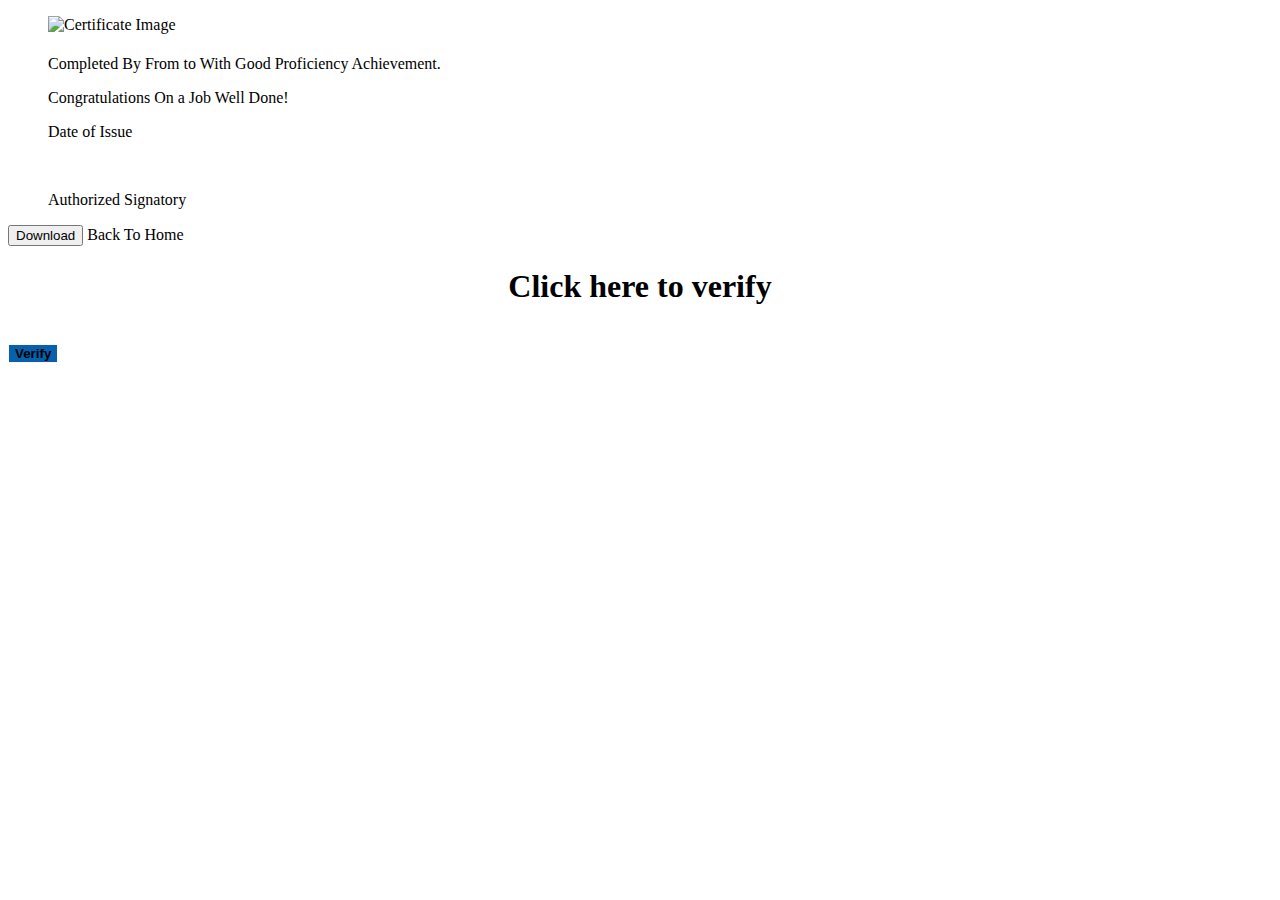
<file: src/main/resources/templates/Certificate/certificate.html>
<!DOCTYPE html>
<html lang="en" xmlns:th="https://www.thymeleaf.org">

<head>
    <meta charset="UTF-8">
    <meta name="viewport" content="width=device-width, initial-scale=1.0">
    <title>Certificate</title>
    <link rel="stylesheet" th:href="@{/CSS/certificate.css}">
    <link rel="stylesheet" th:href="@{/FragmentsCSS/Fragments.css}">
</head>

<body>
    <main>
        <div class="certificate-wrapper">
            <figure>
                <img th:src="@{/Images/certificate-bg.jpg}" alt="Certificate Image">
                <article>
                    <h1 th:text="${obj.course}"></h1>
                    <p>Completed By <b th:text="${obj.name}"></b> From <b th:text="${obj.strating_date}"></b> to <b
                            th:text="${obj.ending_date}"></b> With Good
                        Proficiency Achievement.</p>
                    <p>Congratulations On a Job Well Done!</p>
                    <footer>
                        <div class="date-of-issue">
                            <b th:text="${obj.date_of_issue}"></b>
                            <p class="text">Date of Issue</p>
                        </div>
                        <div class="signature">
                            <p alt="Signature-Photo"></p><br>
                            <p>Authorized Signatory</p>
                        </div>
                    </footer>
                </article>
            </figure>
        </div>

        <div id="download-div" th:if="${obj.certificate_status}">
            <button class="download" onclick=window.print()>Download</button>
            <a th:href="@{/}">Back To Home</a>
        </div>

        <div th:unless="${obj.certificate_status}">
            <h1 style="text-align: center;">Click here to verify </h1><br>
            <a th:href="@{/verify/{ty}/{id} (id=${obj.id},ty=${type})}"><button class="download"
                    style="background-color: rgb(7, 96, 173); border: 1px seashell solid;"><b>Verify</b></button></a>
        </div>
    </main>
</body>

</html>
</file>
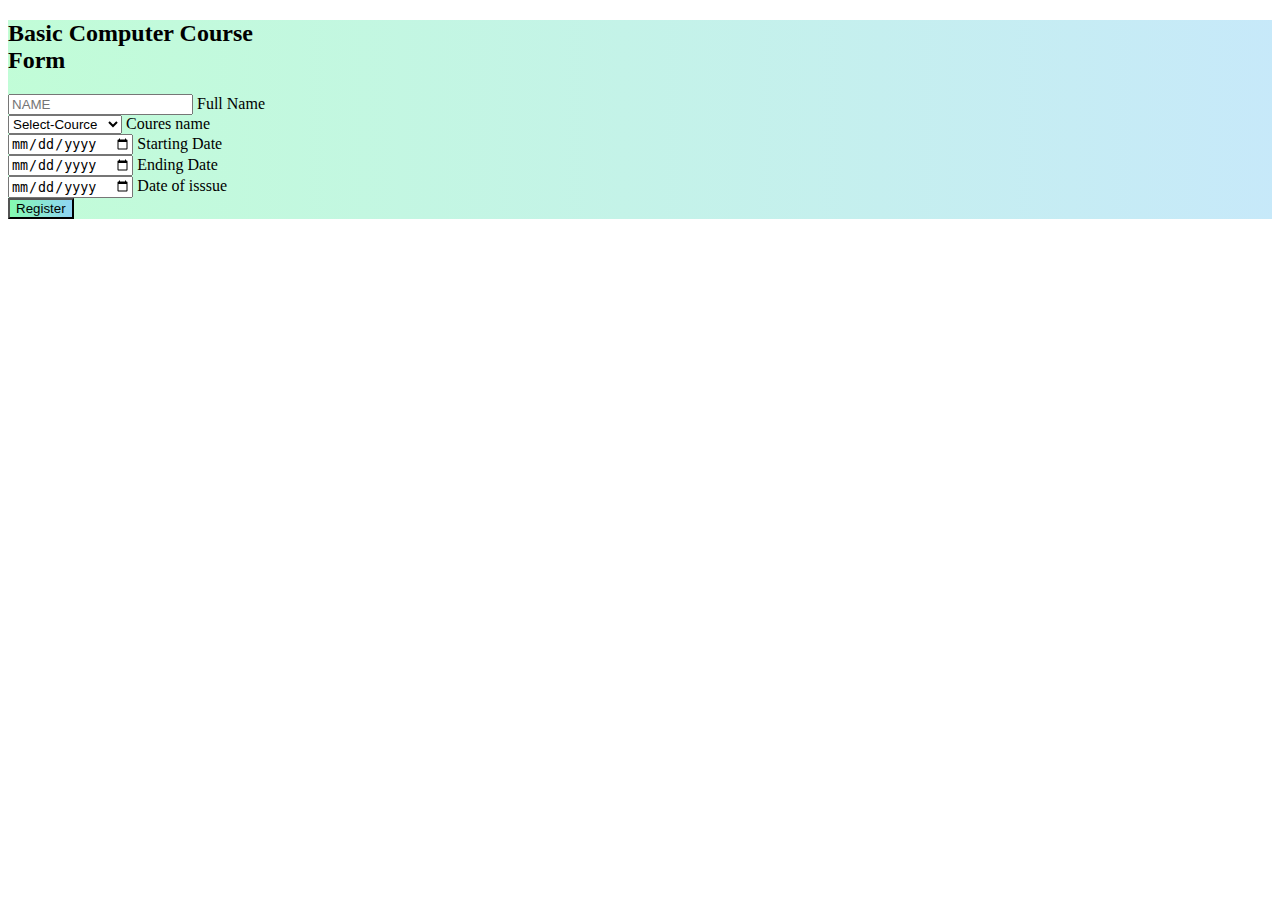
<file: src/main/resources/templates/CoursesForm/Basic.html>
<!DOCTYPE html>
<html lang="en" xmlns:th="https://www.thymeleaf.org">

<head>
    <title>Document</title>
</head>

<style>
    .gradient-custom-3 {
        /* fallback for old browsers */
        background: #84fab0;

        /* Chrome 10-25, Safari 5.1-6 */
        background: -webkit-linear-gradient(to right, rgba(132, 250, 176, 0.5), rgba(143, 211, 244, 0.5));

        /* W3C, IE 10+/ Edge, Firefox 16+, Chrome 26+, Opera 12+, Safari 7+ */
        background: linear-gradient(to right, rgba(132, 250, 176, 0.5), rgba(143, 211, 244, 0.5))
    }

    .gradient-custom-4 {
        /* fallback for old browsers */
        background: #84fab0;

        /* Chrome 10-25, Safari 5.1-6 */
        background: -webkit-linear-gradient(to right, rgba(132, 250, 176, 1), rgba(143, 211, 244, 1));

        /* W3C, IE 10+/ Edge, Firefox 16+, Chrome 26+, Opera 12+, Safari 7+ */
        background: linear-gradient(to right, rgba(132, 250, 176, 1), rgba(143, 211, 244, 1))
    }
</style>


<link th:href="@{https://cdn.jsdelivr.net/npm/bootstrap@5.3.3/dist/css/bootstrap.min.css}" rel="stylesheet"
    integrity="sha384-QWTKZyjpPEjISv5WaRU9OFeRpok6YctnYmDr5pNlyT2bRjXh0JMhjY6hW+ALEwIH" crossorigin="anonymous">

<body>
    <section class="vh-100 bg-image"
        style="background-image: url('https://mdbcdn.b-cdn.net/img/Photos/new-templates/search-box/img4.webp');">
        <div class="mask d-flex align-items-center h-100 gradient-custom-3">
            <div class="container h-8">
                <div class="row d-flex justify-content-center align-items-center h-100">
                    <div class="col-12 col-md-9 col-lg-7 col-xl-6">
                        <div class="card" style="border-radius: 15px;">
                            <div class="card-body p-5">
                                <h2 class="text-uppercase text-center mb-5">Basic Computer Course <br>Form</h2>

                                <form th:action="@{/add}" method="get" th:object="${obj}">

                                    <div data-mdb-input-init class="form-outline mb-4">
                                        <input type="text" id="form3Example1cg" class="form-control form-control-lg"
                                            placeholder="NAME" th:field="*{name}" />
                                        <label class="form-label" for="form3Example1cg">Full Name</label>
                                    </div>

                                    <div data-mdb-input-init class="form-outline mb-4">
                                        <!-- <input type="email" id="form3Example3cg" class="form-control form-control-lg" /> -->
                                        <select name="cars" id="cars" class="form-control form-control-lg"
                                            th:field="*{course}">
                                            <option value="">Select-Cource</option>
                                            <option value="Basic computer">Basic computer</option>
                                            <option value="Excel Basic">Excel Basic</option>
                                            <option value="Excel Advance">Excel Advance</option>
                                            <option value="Tally">Tally</option>
                                        </select>

                                        <label class="form-label" for="form3Example3cg">Coures name</label>
                                    </div>

                                    <div data-mdb-input-init class="form-outline mb-4">
                                        <input type="date" id="form3Example4cg" class="form-control form-control-lg"
                                            th:field="*{strating_date}" />
                                        <label class="form-label" for="form3Example4cg">Starting Date</label>
                                    </div>

                                    <div data-mdb-input-init class="form-outline mb-4">
                                        <input type="date" class="form-control form-control-lg"
                                            th:field="*{ending_date}" />
                                        <label class="form-label" for="form3Example4cdg">Ending Date</label>
                                    </div>

                                    <div data-mdb-input-init class="form-outline mb-4">
                                        <input type="date" id="form3Example4cdg" class="form-control form-control-lg"
                                            th:field="*{date_of_issue}" />
                                        <label class="form-label" for="form3Example4cdg">Date of isssue</label>
                                    </div>


                                    <div class="d-flex justify-content-center">
                                        <button type="submit" data-mdb-button-init data-mdb-ripple-init
                                            class="btn btn-success btn-block btn-lg gradient-custom-4 text-body">Register</button>
                                    </div>

                                </form>

                            </div>
                        </div>
                    </div>
                </div>
            </div>
        </div>
    </section>

</body>

</html>
</file>
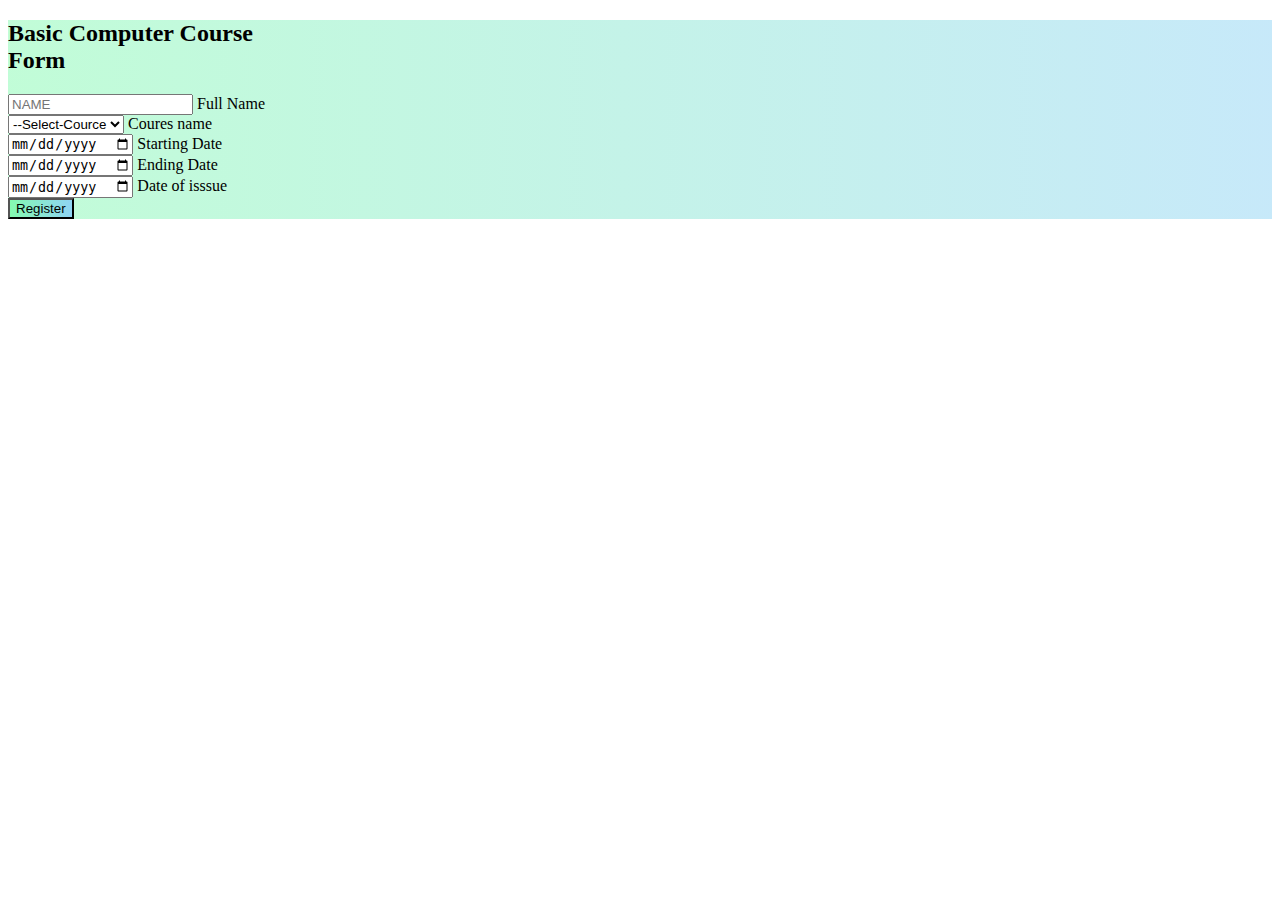
<file: src/main/resources/templates/CoursesForm/CoursesForm.html>
<!DOCTYPE html>
<html lang="en" xmlns:th="https://www.thymeleaf.org">

<head>
    <title>Document</title>
</head>

<style>
    .gradient-custom-3 {
    /* fallback for old browsers */
    background: #84fab0;
    
    /* Chrome 10-25, Safari 5.1-6 */
    background: -webkit-linear-gradient(to right, rgba(132, 250, 176, 0.5), rgba(143, 211, 244, 0.5));
    
    /* W3C, IE 10+/ Edge, Firefox 16+, Chrome 26+, Opera 12+, Safari 7+ */
    background: linear-gradient(to right, rgba(132, 250, 176, 0.5), rgba(143, 211, 244, 0.5))
    }
    .gradient-custom-4 {
    /* fallback for old browsers */
    background: #84fab0;
    
    /* Chrome 10-25, Safari 5.1-6 */
    background: -webkit-linear-gradient(to right, rgba(132, 250, 176, 1), rgba(143, 211, 244, 1));
    
    /* W3C, IE 10+/ Edge, Firefox 16+, Chrome 26+, Opera 12+, Safari 7+ */
    background: linear-gradient(to right, rgba(132, 250, 176, 1), rgba(143, 211, 244, 1))
    }
    
</style>


<link th:href="@{https://cdn.jsdelivr.net/npm/bootstrap@5.3.3/dist/css/bootstrap.min.css}" rel="stylesheet"
    integrity="sha384-QWTKZyjpPEjISv5WaRU9OFeRpok6YctnYmDr5pNlyT2bRjXh0JMhjY6hW+ALEwIH" crossorigin="anonymous">

<body>
    <section class="vh-100 bg-image"
        style="background-image: url('https://mdbcdn.b-cdn.net/img/Photos/new-templates/search-box/img4.webp');">
        <div class="mask d-flex align-items-center h-100 gradient-custom-3">
            <div class="container h-8">
                <div class="row d-flex justify-content-center align-items-center h-100">
                    <div class="col-12 col-md-9 col-lg-7 col-xl-6">
                        <div class="card" style="border-radius: 15px;">
                            <div class="card-body p-5">
                                <h2 class="text-uppercase text-center mb-5">Basic Computer Course <br>Form</h2>

                                <form th:action= "@{/add_basic}" method="get" th:object="${obj}">

                                    <div data-mdb-input-init class="form-outline mb-4">
                                        <input type="text" id="form3Example1cg" class="form-control form-control-lg" placeholder="NAME" th:field="*{name}"/>
                                        <label class="form-label" for="form3Example1cg">Full Name</label>
                                    </div> 

                                    <div data-mdb-input-init class="form-outline mb-4">
                                        <!-- <input type="email" id="form3Example3cg" class="form-control form-control-lg" /> -->
                                        <select name="cars" id="cars"  class="form-control form-control-lg" th:field="*{course}">
                                            <option value="">--Select-Cource</option>
                                            <option value="Basic computer">Basic computer</option>
                                            <option value="Excel Basic">Excel Basic</option>
                                            <option value="Excel Advance">Excel Advance</option>
                                            <option value="Tally">Tally</option>
                                          </select>

                                        <label class="form-label" for="form3Example3cg">Coures name</label>
                                    </div>

                                    <div data-mdb-input-init class="form-outline mb-4">
                                        <input type="date" id="form3Example4cg"
                                            class="form-control form-control-lg" th:field="*{strating_date}"/>
                                        <label class="form-label" for="form3Example4cg">Starting Date</label>
                                    </div>

                                    <div data-mdb-input-init class="form-outline mb-4">
                                        <input type="date" class="form-control form-control-lg"th:field="*{ending_date}" />
                                        <label class="form-label" for="form3Example4cdg">Ending Date</label>
                                    </div>

                                    <div data-mdb-input-init class="form-outline mb-4">
                                        <input type="date" id="form3Example4cdg"
                                            class="form-control form-control-lg" th:field="*{date_of_issue}"/>
                                        <label class="form-label" for="form3Example4cdg">Date of isssue</label>
                                    </div>


                                    <div class="d-flex justify-content-center">
                                        <button type="submit" data-mdb-button-init data-mdb-ripple-init
                                            class="btn btn-success btn-block btn-lg gradient-custom-4 text-body">Register</button>
                                    </div>

                                </form>

                            </div>
                        </div>
                    </div>
                </div>
            </div>
        </div>
    </section>

</body>

</html>
</file>
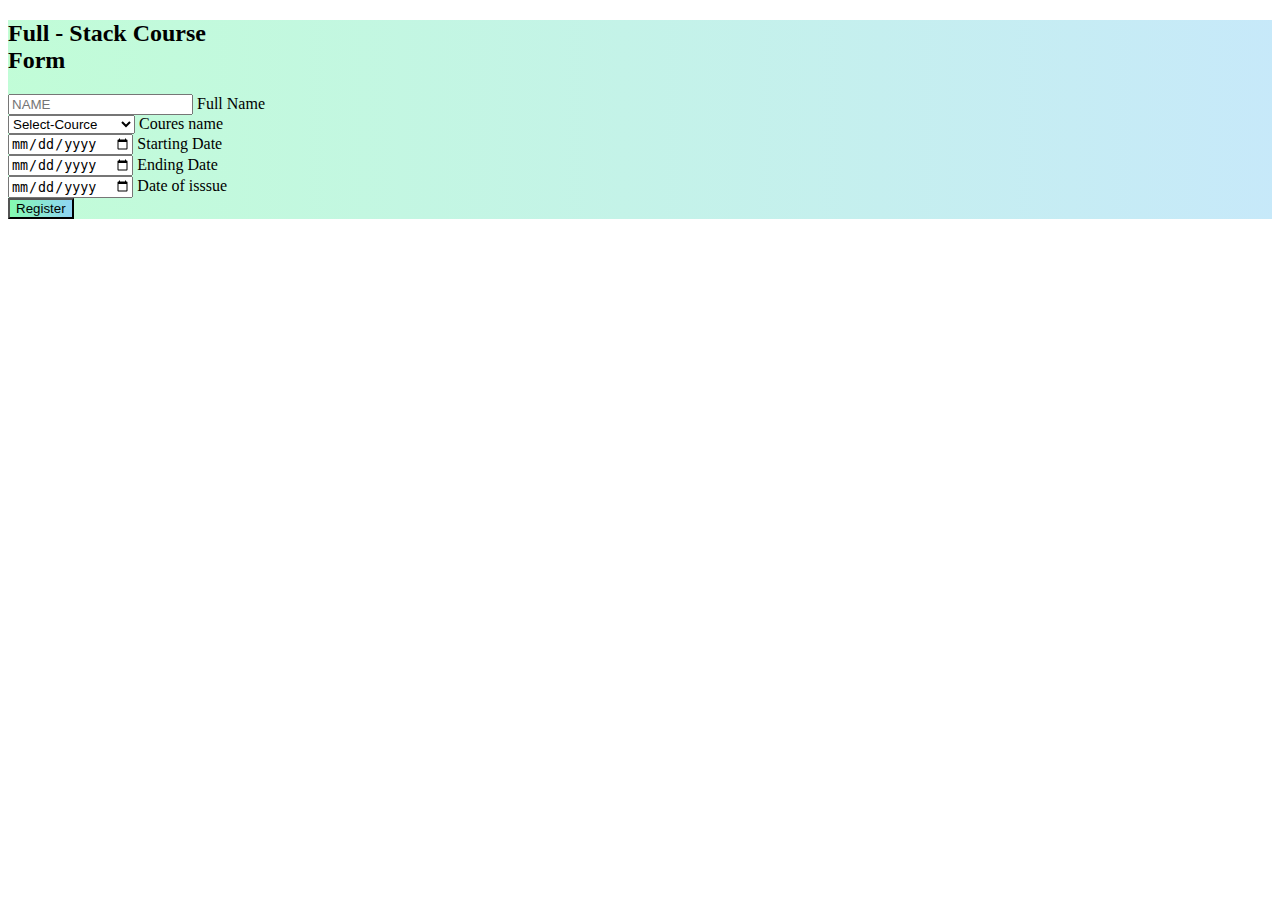
<file: src/main/resources/templates/CoursesForm/Full_stack.html>
<!DOCTYPE html>
<html lang="en" xmlns:th="https://www.thymeleaf.org">

<head>
    <title>Document</title>
</head>

<style>
    .gradient-custom-3 {
    /* fallback for old browsers */
    background: #84fab0;
    
    /* Chrome 10-25, Safari 5.1-6 */
    background: -webkit-linear-gradient(to right, rgba(132, 250, 176, 0.5), rgba(143, 211, 244, 0.5));
    
    /* W3C, IE 10+/ Edge, Firefox 16+, Chrome 26+, Opera 12+, Safari 7+ */
    background: linear-gradient(to right, rgba(132, 250, 176, 0.5), rgba(143, 211, 244, 0.5))
    }
    .gradient-custom-4 {
    /* fallback for old browsers */
    background: #84fab0;
    
    /* Chrome 10-25, Safari 5.1-6 */
    background: -webkit-linear-gradient(to right, rgba(132, 250, 176, 1), rgba(143, 211, 244, 1));
    
    /* W3C, IE 10+/ Edge, Firefox 16+, Chrome 26+, Opera 12+, Safari 7+ */
    background: linear-gradient(to right, rgba(132, 250, 176, 1), rgba(143, 211, 244, 1))
    }
    
</style>


<link th:href="@{https://cdn.jsdelivr.net/npm/bootstrap@5.3.3/dist/css/bootstrap.min.css}" rel="stylesheet"
    integrity="sha384-QWTKZyjpPEjISv5WaRU9OFeRpok6YctnYmDr5pNlyT2bRjXh0JMhjY6hW+ALEwIH" crossorigin="anonymous">

<body>
    <section class="vh-100 bg-image"
        style="background-image: url('https://mdbcdn.b-cdn.net/img/Photos/new-templates/search-box/img4.webp');">
        <div class="mask d-flex align-items-center h-100 gradient-custom-3">
            <div class="container h-8">
                <div class="row d-flex justify-content-center align-items-center h-100">
                    <div class="col-12 col-md-9 col-lg-7 col-xl-6">
                        <div class="card" style="border-radius: 15px;">
                            <div class="card-body p-5">
                                <h2 class="text-uppercase text-center mb-5">Full - Stack Course <br>Form</h2>

                                <form th:action= "@{/add_full}" method="get" th:object="${obj}">

                                    <div data-mdb-input-init class="form-outline mb-4">
                                        <input type="text" id="form3Example1cg" class="form-control form-control-lg" placeholder="NAME" th:field="*{name}"/>
                                        <label class="form-label" for="form3Example1cg">Full Name</label>
                                    </div> 

                                    <div data-mdb-input-init class="form-outline mb-4">
                                        <!-- <input type="email" id="form3Example3cg" class="form-control form-control-lg" /> -->
                                        <select name="cars" id="cars"  class="form-control form-control-lg" th:field="*{course}">
                                            <option value="">Select-Cource</option>
                                            <option value="MERN Stack"> MERN Stack</option>
                                            <option value="MEAN Stack"> MEAN Stack</option>
                                            <option value="Spring Boot">Spring Boot</option>
                                            <option value="Python Full-Stack">Python Full-Stack</option>
                                          </select>

                                        <label class="form-label" for="form3Example3cg">Coures name</label>
                                    </div>

                                    <div data-mdb-input-init class="form-outline mb-4">
                                        <input type="date" id="form3Example4cg"
                                            class="form-control form-control-lg" th:field="*{strating_date}"/>
                                        <label class="form-label" for="form3Example4cg">Starting Date</label>
                                    </div>

                                    <div data-mdb-input-init class="form-outline mb-4">
                                        <input type="date" class="form-control form-control-lg"th:field="*{ending_date}" />
                                        <label class="form-label" for="form3Example4cdg">Ending Date</label>
                                    </div>

                                    <div data-mdb-input-init class="form-outline mb-4">
                                        <input type="date" id="form3Example4cdg"
                                            class="form-control form-control-lg" th:field="*{date_of_issue}"/>
                                        <label class="form-label" for="form3Example4cdg">Date of isssue</label>
                                    </div>


                                    <div class="d-flex justify-content-center">
                                        <button type="submit" data-mdb-button-init data-mdb-ripple-init
                                            class="btn btn-success btn-block btn-lg gradient-custom-4 text-body">Register</button>
                                    </div>

                                </form>

                            </div>
                        </div>
                    </div>
                </div>
            </div>
        </div>
    </section>

</body>

</html>
</file>
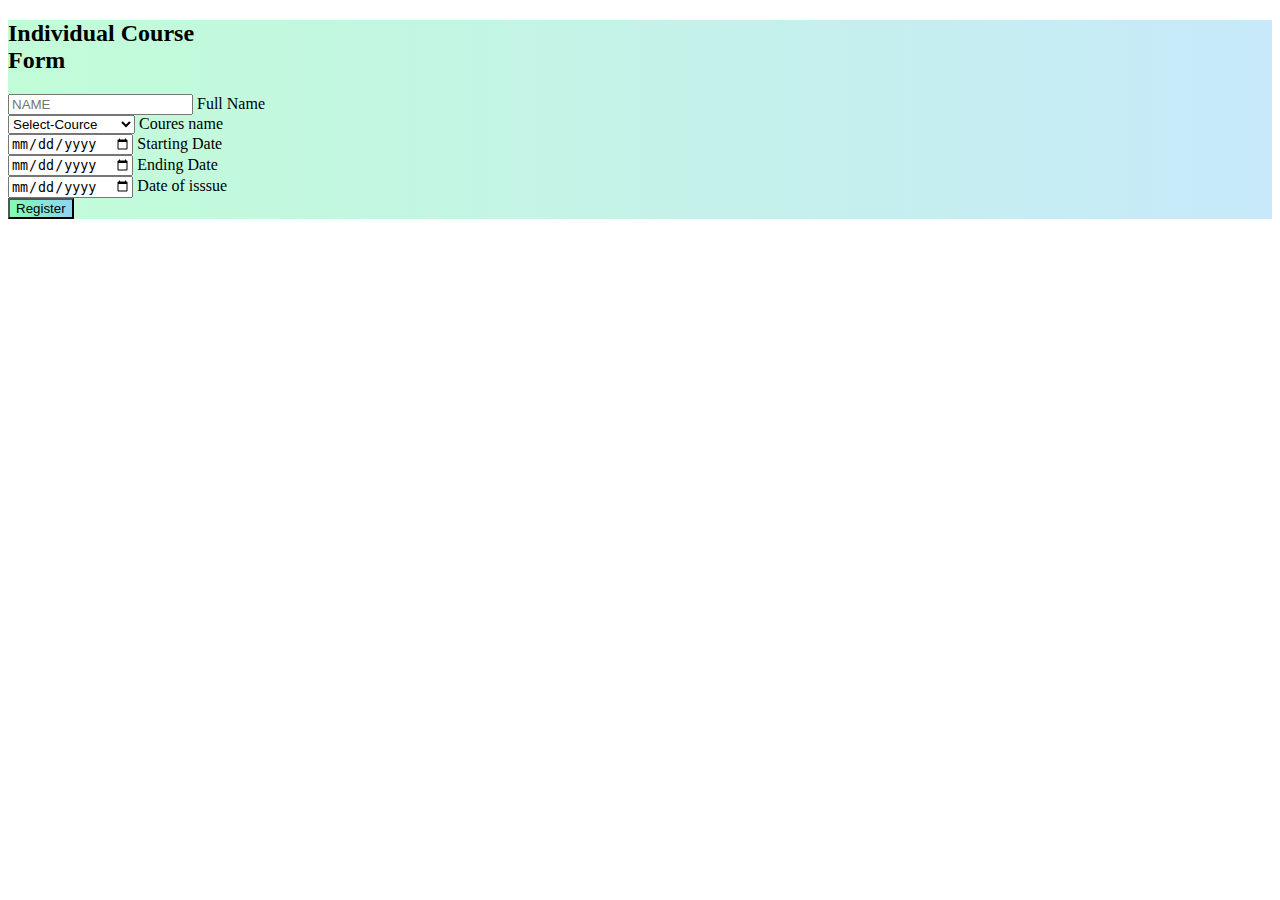
<file: src/main/resources/templates/CoursesForm/Individual.html>
<!DOCTYPE html>
<html lang="en" xmlns:th="https://www.thymeleaf.org">

<head>
    <title>Document</title>
</head>

<style>
    .gradient-custom-3 {
        /* fallback for old browsers */
        background: #84fab0;

        /* Chrome 10-25, Safari 5.1-6 */
        background: -webkit-linear-gradient(to right, rgba(132, 250, 176, 0.5), rgba(143, 211, 244, 0.5));

        /* W3C, IE 10+/ Edge, Firefox 16+, Chrome 26+, Opera 12+, Safari 7+ */
        background: linear-gradient(to right, rgba(132, 250, 176, 0.5), rgba(143, 211, 244, 0.5))
    }

    .gradient-custom-4 {
        /* fallback for old browsers */
        background: #84fab0;

        /* Chrome 10-25, Safari 5.1-6 */
        background: -webkit-linear-gradient(to right, rgba(132, 250, 176, 1), rgba(143, 211, 244, 1));

        /* W3C, IE 10+/ Edge, Firefox 16+, Chrome 26+, Opera 12+, Safari 7+ */
        background: linear-gradient(to right, rgba(132, 250, 176, 1), rgba(143, 211, 244, 1))
    }
</style>


<link th:href="@{https://cdn.jsdelivr.net/npm/bootstrap@5.3.3/dist/css/bootstrap.min.css}" rel="stylesheet"
    integrity="sha384-QWTKZyjpPEjISv5WaRU9OFeRpok6YctnYmDr5pNlyT2bRjXh0JMhjY6hW+ALEwIH" crossorigin="anonymous">

<body>
    <section class="vh-100 bg-image"
        style="background-image: url('https://mdbcdn.b-cdn.net/img/Photos/new-templates/search-box/img4.webp');">
        <div class="mask d-flex align-items-center h-100 gradient-custom-3">
            <div class="container h-8">
                <div class="row d-flex justify-content-center align-items-center h-100">
                    <div class="col-12 col-md-9 col-lg-7 col-xl-6">
                        <div class="card" style="border-radius: 15px;">
                            <div class="card-body p-5">
                                <h2 class="text-uppercase text-center mb-5">Individual Course <br>Form</h2>

                                <form th:action="@{/add_individ}" method="get" th:object="${obj}">

                                    <div data-mdb-input-init class="form-outline mb-4">
                                        <input type="text" id="form3Example1cg" class="form-control form-control-lg"
                                            placeholder="NAME" th:field="*{name}" />
                                        <label class="form-label" for="form3Example1cg">Full Name</label>
                                    </div>

                                    <div data-mdb-input-init class="form-outline mb-4">
                                        <!-- <input type="email" id="form3Example3cg" class="form-control form-control-lg" /> -->
                                        <select name="cars" id="cars" class="form-control form-control-lg"
                                            th:field="*{course}">
                                            <option value="">Select-Cource</option>
                                            <option value="C/C++"> C/C++</option>
                                            <option value="Java"> Java</option>
                                            <option value="Python">Python</option>
                                            <option value="Javascript">Javascript</option>
                                            <option value="Html/CSS">Html/CSS</option>
                                            <option value="DBMS">Database(DBMS)</option>
                                        </select>

                                        <label class="form-label" for="form3Example3cg">Coures name</label>
                                    </div>

                                    <div data-mdb-input-init class="form-outline mb-4">
                                        <input type="date" id="form3Example4cg" class="form-control form-control-lg"
                                            th:field="*{strating_date}" />
                                        <label class="form-label" for="form3Example4cg">Starting Date</label>
                                    </div>

                                    <div data-mdb-input-init class="form-outline mb-4">
                                        <input type="date" class="form-control form-control-lg"
                                            th:field="*{ending_date}" />
                                        <label class="form-label" for="form3Example4cdg">Ending Date</label>
                                    </div>

                                    <div data-mdb-input-init class="form-outline mb-4">
                                        <input type="date" id="form3Example4cdg" class="form-control form-control-lg"
                                            th:field="*{date_of_issue}" />
                                        <label class="form-label" for="form3Example4cdg">Date of isssue</label>
                                    </div>


                                    <div class="d-flex justify-content-center">
                                        <button type="submit" data-mdb-button-init data-mdb-ripple-init
                                            class="btn btn-success btn-block btn-lg gradient-custom-4 text-body">Register</button>
                                    </div>

                                </form>

                            </div>
                        </div>
                    </div>
                </div>
            </div>
        </div>
    </section>

</body>

</html>
</file>
